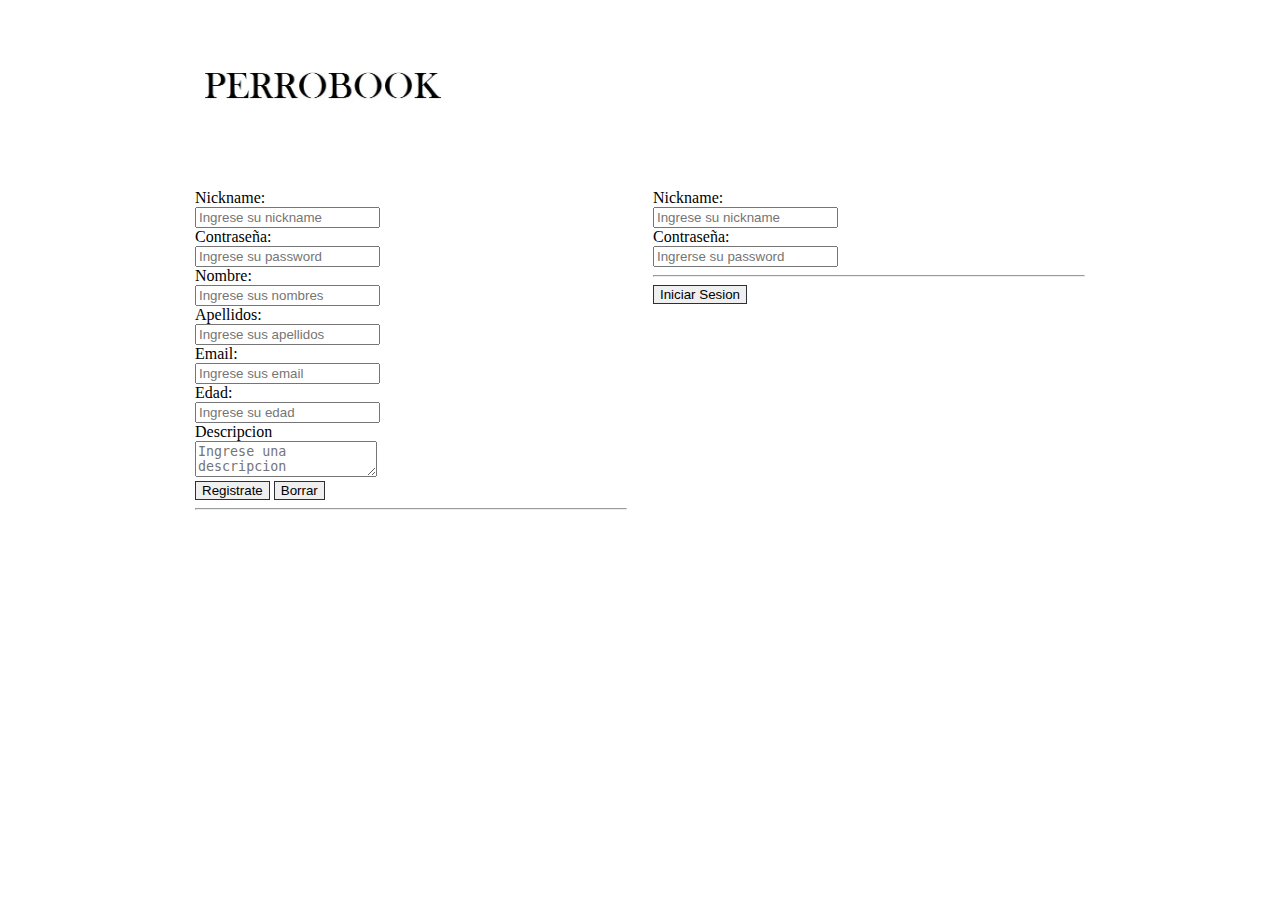
<file: index.html>
<!DOCTYPE html>
<html>

	<head>
		<title>Registro </title>
		<meta charset="UTF-8"/>
		<link href="css/estilo.css" rel="stylesheet">
	</head>
	<body>
		<header>
			<div id="logo">
				<img src="img/logo.jpg" alt="no hay imagen">
			</div>
		</header>
		
	<section id="formulario">
	<form name="Nuevo Usuario" method="POST" action="php/ConexionCrearUsuario.php">
	
	Nickname:<br>
	<input type="text" name="nickname" pattern="[a-zA-Z0-9]+" placeholder="Ingrese su nickname" required><br>
	
	Contraseña:<br>
	<input type="password" name="contraseña" maxlength="20" autocomplete="new-password" placeholder="Ingrese su password" required><br>
	
	Nombre:<br>
	<input type="text" name="nombre"  placeholder="Ingrese sus nombres" required><br>
	
	Apellidos:<br>
	<input type="text" name="apellidos"  placeholder="Ingrese sus apellidos" required><br>

	Email:<br>
	<input type="email" name="correo"  placeholder="Ingrese sus email" required><br>
	
	Edad:<br>
	<input type="number" name="edad"  min= "18" placeholder="Ingrese su edad" required><br>
	
	Descripcion<br>
	<textarea name="descripcion" placeholder="Ingrese una descripcion" required></textarea><br>
	<input type="submit" name="enviar" class="boton" value="Registrate">
	<input type="reset" class="boton" value="Borrar">
	
	<hr>
	
	</form>
	</section>
	
	<section id="formulario2">
	<form name="contacto" method="POST" action="php/IniciarSesion.php">
	
	Nickname:<br>
	<input type="text" name="nickname" pattern="[a-zA-Z0-9]+" placeholder="Ingrese su nickname" required><br>
	
	Contraseña:<br>
	<input type="password" name="contraseña" maxlength="20" autocomplete="off" placeholder="Ingrerse su password" required><br>
	
	<hr>
	<input type="submit" name="enviar" class="boton" value="Iniciar Sesion">
	
	</form>
	</section>
	</body>
</html>
</file>
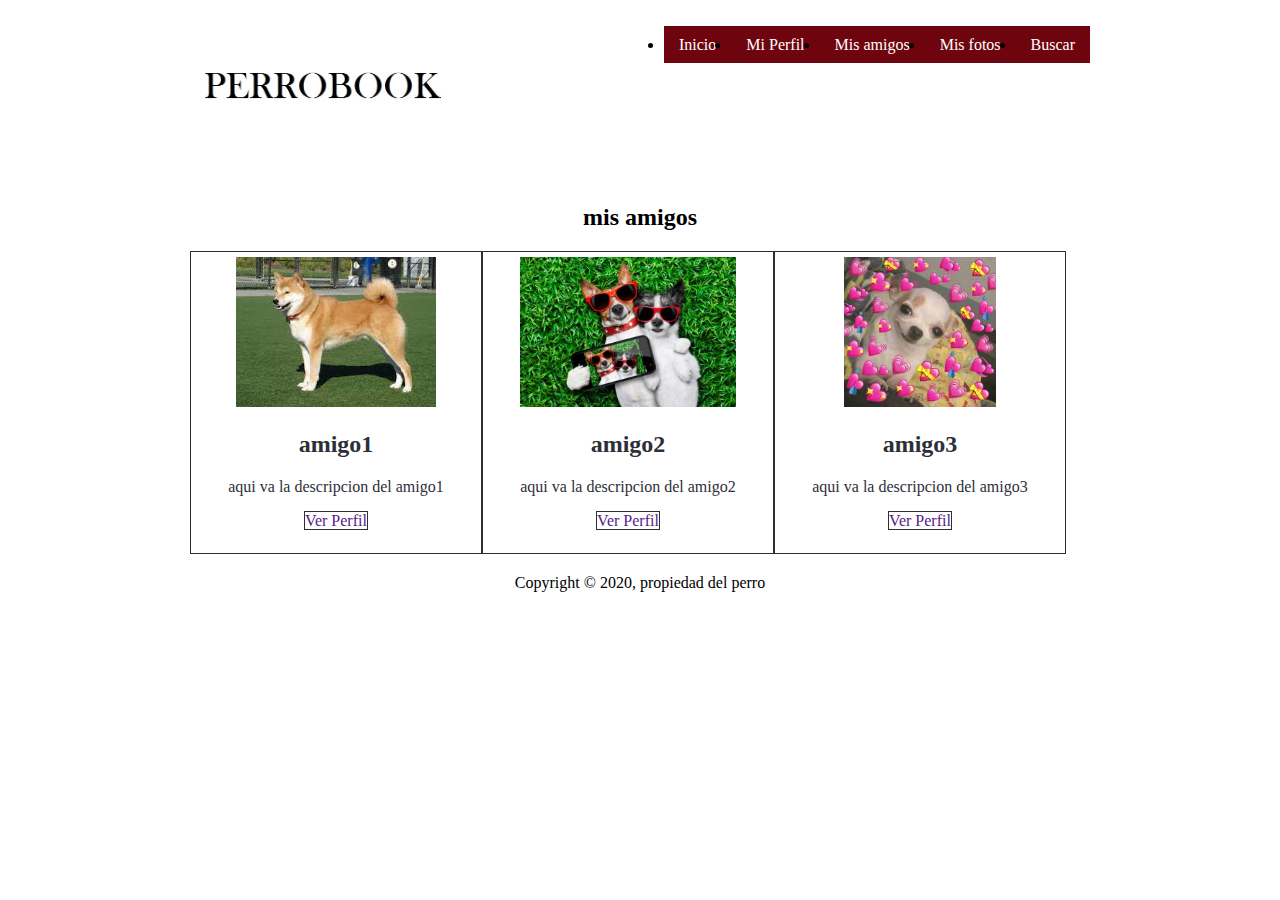
<file: amigos.html>
<!DOCTYPE html>
<html>

	<head>
		<title>Red Social del perro</title>
		<meta charset="UTF-8"/>  
		<link href="css/estilo.css" rel="stylesheet">
		
	</head>
	<body>
	
	<header>
	<div id="logo">
		<img src=img/logo.jpg alt="no hay imagen"></a>
	</div>
	<nav class="menu">
	
	<ul> 
	
	<li>  <a href="index.html">Inicio</a>  	</li>
	<li>  <a href="miperfil.html">Mi Perfil</a>  	</li>
	<li>  <a href="amigos.html">Mis amigos</a>  	</li>
	<li>  <a href="fotos.html">Mis fotos</a>  	</li>
	<li>  <a href="buscar.html">Buscar</a>  	</li>
	</ul>
	<!-- hola-->
	</nav>
	</header>
	
	<section id="recuadros">
			<h2>mis amigos</h2>
			
			<section class="recuadro">
			<img src=img/amigo1.jpg height="150">
			<h2>amigo1</h2>
			<p class="parrafo">
				aqui va la descripcion del amigo1
			</p>
			<a href="" class="boton"> Ver Perfil</a> <br><br>
			</section>
			
			<section class="recuadro">
			<img src=img/amigo2.jpg height="150">
			<h2>amigo2</h2>
			<p class="parrafo">
				aqui va la descripcion del amigo2
			</p>
			<a href="" class="boton"> Ver Perfil</a> <br><br>
			</section>
			
			<section class="recuadro">
			<img src=img/amigo3.jpg height="150">
			<h2>amigo3</h2>
			<p class="parrafo">
				aqui va la descripcion del amigo3
			</p>
			<a href="" class="boton"> Ver Perfil</a> <br><br>
			</section>
	</section>
	
	<footer>
		<p>Copyright &copy; 2020, propiedad del perro</p>
	</footer>
	</body>
</html>
</file>
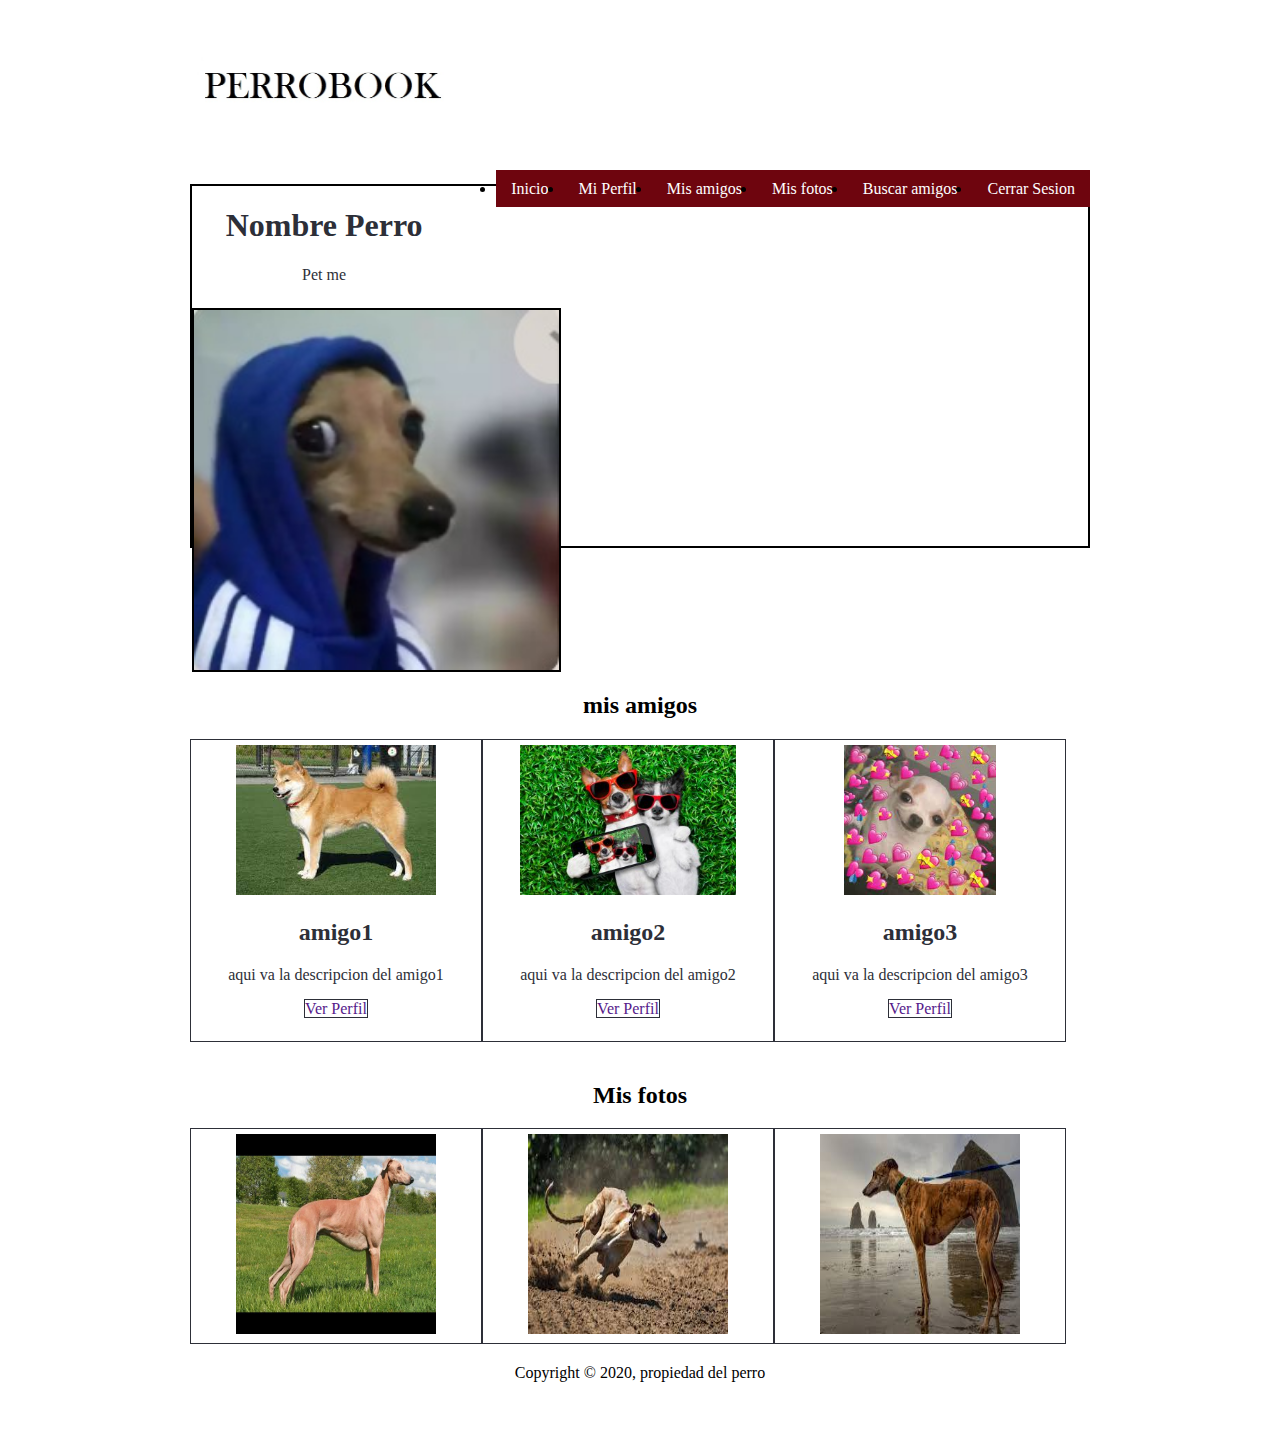
<file: miperfil.html>
<!DOCTYPE html>
<html>

	<head>
		<title>Red Social del perro</title>
		<meta charset="UTF-8"/>  
		<link href="css/estilo.css" rel="stylesheet">
		
	</head>
	<body>
	
	<header>
	<div id="logo">
		<img src=img/logo.jpg alt="no hay imagen"></a>
	</div>
	<nav class="menu">
	
	<ul> 
	
	<li>  <a href="index.html">Inicio</a>  	</li>
	<li>  <a href="miperfil.html">Mi Perfil</a>  	</li>
	<li>  <a href="amigos.html">Mis amigos</a>  	</li>
	<li>  <a href="fotos.html">Mis fotos</a>  	</li>
	<li>  <a href="buscar.html">Buscar amigos</a>  	</li>
	<li>  <a href="cerrasesion.html">Cerrar Sesion</a>  	</li>
	</ul>
	
	</nav>
	</header>
	<section id="perfil">
			<img src=img/fotoperfil.jpg alt="no hay imagen">
			<h1>Nombre Perro</h1>
			<p>Pet me</p>
	</section>
	
	<section id="recuadros">
			<h2>mis amigos</h2>
			
			<section class="recuadro">
			<img src=img/amigo1.jpg height="150">
			<h2>amigo1</h2>
			<p class="parrafo">
				aqui va la descripcion del amigo1
			</p>
			<a href="" class="boton"> Ver Perfil</a> <br><br>
			</section>
			
			<section class="recuadro">
			<img src=img/amigo2.jpg height="150">
			<h2>amigo2</h2>
			<p class="parrafo">
				aqui va la descripcion del amigo2
			</p>
			<a href="" class="boton"> Ver Perfil</a> <br><br>
			</section>
			
			<section class="recuadro">
			<img src=img/amigo3.jpg height="150">
			<h2>amigo3</h2>
			<p class="parrafo">
				aqui va la descripcion del amigo3
			</p>
			<a href="" class="boton"> Ver Perfil</a> <br><br>
			</section>
	</section>
	
	<section id="recuadros">
		<h2>Mis fotos</h2>
		<section class="recuadro">
				<img src=img/foto1.jpg height="200" width="200">
		</section>
		<section class="recuadro">
				<img src=img/foto2.jpg height="200" width="200">
		</section>
		<section class="recuadro">
				<img src=img/foto3.jpg height="200" width="200">
		</section>
	
	</section>
	<footer>
	<footer>
		<p>Copyright &copy; 2020, propiedad del perro</p>
	</footer>
	</body>
</html>
</file>
<file: css/estilo.css>
body	{
		width: 100%;
		max-width: 900px;
		margin: 0 auto;
		/*border: 2px solid #000;*/
		}
header	{
		height: 16vh;
		width: 100%;
		max-width: 900px;
		margin: 20px 0px;
		/*border: 2px solid #000;*/
		} 
header #logo{
			height: 16vh;
			float: left;
			}
header #logo img{
				height: 16vh;
				}
header .menu{
			height: 16vh;
			float: right;
			}
header .menu ul li	{
					list-style:: none;
					float: left;
					}
header .menu ul li a{
					background: #6e050e;
					text-decoration: none;
					padding: 10px 15px;
					color: #fff;
					font-size: 1rem;
					}
header .menu ul li a:hover	{
							background: #2d2f38;
							color: #fff;
							}
#perfil	{
		height: 40vh;
		mmargin: 20px 0px;
		border: 2px solid #000;
		}
#perfil img	{
			height: 40vh;
			float: left;
			border: 2px solid #000;
			}
#perfil h1	{
			font--size: 3.1rem;
			color: #2d2f38;
			text-align: center;
			} 
			
#perfil p	{
			color: #2d2f38;
			text-align: center;
			} 
			
#recuadros {
			width: 100%;
			max-width: 900px;
			overflow: hidden;
			border: 0px solid;
			margin: 20px 0px;
			text-align: center;
			} 		
#recuadros .recuadro{
					width: 280px;
					overflow: hidden;
					float: left;
					padding: 5px;
					text-align: center;
					color: #2d2f38;
					margin-left: 8 px;
					margin-right: 8 px;
					border: 1px solid #2d2f38;
					}
#recuadros .recuadro.parrafo{
		color: ·2d2f38;
		text-align: justify;
		}
.boton{
	text-decoration: none;
	border:1px solid #2d2f38;
	padding:10 px 20px;
}
.boton:hover{
	background: #2d2f38;
	color: #fff;
	
}
footer{
	height: 8vh;
	width: 100%;
	max-width: 900px;
	text-align:center;
	float: left:
}
#formulario{
	width: 432px;
	height: auto;
	overflow: hidden;
	padding: 5px;
	float: left;
}
#formulario2{
	width: 432px;
	height: auto;
	overflow: hidden;
	padding: 5px;
	float: right;
}
</file>
